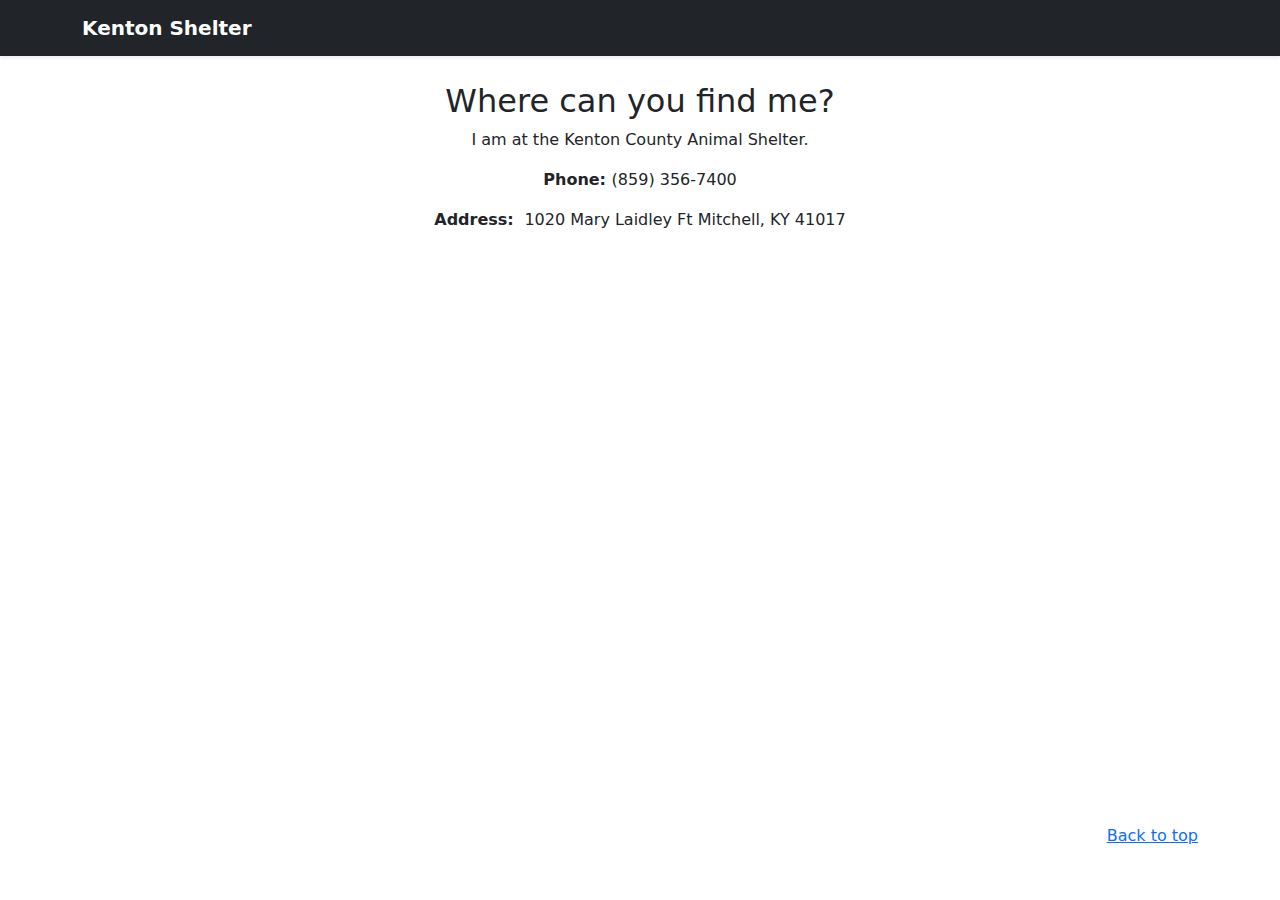
<file: detail.html>
<!DOCTYPE html>
<html>

<head>
    <link href="https://cdn.jsdelivr.net/npm/bootstrap@5.1.3/dist/css/bootstrap.min.css" rel="stylesheet">
    <script src="https://cdn.jsdelivr.net/npm/bootstrap@5.0.2/dist/js/bootstrap.bundle.min.js" integrity="sha384-MrcW6ZMFYlzcLA8Nl+NtUVF0sA7MsXsP1UyJoMp4YLEuNSfAP+JcXn/tWtIaxVXM" crossorigin="anonymous"></script>
    <link href="./style.css" rel="stylesheet" />
</head>

<body>
    <header>
        <div class="collapse bg-dark" id="navbarHeader">
        </div>
        <div class="navbar navbar-dark bg-dark shadow-sm">
            <div class="container">
                <a href="#" class="navbar-brand d-flex align-items-center">
                    <strong>Kenton Shelter</strong>
                </a>
            </div>
        </div>
    </header>
    <main>
        <div id="carouselExampleFade" class="carousel slide carousel-fade" data-bs-ride="carousel">
            <div class="carousel-inner">

            </div>
            <button class="carousel-control-prev" type="button" data-bs-target="#carouselExampleFade" data-bs-slide="prev">
              <span class="carousel-control-prev-icon" aria-hidden="true"></span>
              <span class="visually-hidden">Previous</span>
            </button>
            <button class="carousel-control-next" type="button" data-bs-target="#carouselExampleFade" data-bs-slide="next">
              <span class="carousel-control-next-icon" aria-hidden="true"></span>
              <span class="visually-hidden">Next</span>
            </button>
        </div>
        <div class="pet-description">

        </div>
        <div class="pet-description">
            <h2>Where can you find me?</h2>
            <p>I am at the Kenton County Animal Shelter. </p>
            <p><strong>Phone:&nbsp;</strong>(859) 356-7400</p>
            <p><strong>Address:&nbsp;</strong> 1020 Mary Laidley Ft Mitchell, KY 41017</p>
        </div>
    </main>
    <footer class="text-muted py-5">
        <div class="container">
            <p class="float-end mb-1">
                <a href="#">Back to top</a>
            </p>
        </div>
    </footer>
    <script>
        var petsJson = {
            "pets": [
                {
                    "name": "Benny",
                    "type": "Dog",
                    "breeds": ["Australian Shepherd Cross"],
                    "sex": "Male",
                    "color": "Brown/White",
                    "isFixed": true,
                    "age": "2Yrs 1Mths 4Wks",
                    "isHealthChecked": true,
                    "isVaccinated": true,
                    "isWormed": true,
                    "isChipped": true,
                    "animalId": 23531,
                    "chipNumber": 985113005872810,
                    "suitability": ["Not Suitable for Children"],
                    "aboutMe": null,
                    "imageUrls": ["https://external-content.duckduckgo.com/iu/?u=https%3A%2F%2Ftse1.mm.bing.net%2Fth%3Fid%3DOIP.1nIgCp1Vf22_jaEAJKae3gHaFD%26pid%3DApi&f=1"]
                },
                {
                    "name": "Cornelia",
                    "type": "Dog",
                    "breeds": ["Boxer Cross","Second Breed"],
                    "sex": "Female",
                    "color": "White",
                    "isFixed": true,
                    "age": "6Yrs 2Mths 3Wks",
                    "isHealthChecked": true,
                    "isVaccinated": true,
                    "isWormed": true,
                    "isChipped": true,
                    "animalId": 23390,
                    "chipNumber": 985113005872687,
                    "suitability": ["OK with Dogs", "Laid Back", "Shy"],
                    "aboutMe": "Cornelia is a dog. She does dog things and acts much like a dog. You should get her.",
                    "imageUrls": ["https://external-content.duckduckgo.com/iu/?u=https%3A%2F%2Ftse1.mm.bing.net%2Fth%3Fid%3DOIP.XPBL6RecJjKyPFoCkb7GPAHaGo%26pid%3DApi&f=1", "https://external-content.duckduckgo.com/iu/?u=https%3A%2F%2Ftse1.mm.bing.net%2Fth%3Fid%3DOIP.GfbPprByKN_DB23kd022LQHaHa%26pid%3DApi&f=1"]
                },
                {
                    "name": "Hemingway",
                    "type": "Cat",
                    "breeds": ["Domestic Short Hair Cross"],
                    "sex": "Male",
                    "color": "Grey",
                    "isFixed": true,
                    "age": "3Yrs 3Wks",
                    "isHealthChecked": true,
                    "isVaccinated": true,
                    "isWormed": true,
                    "isChipped": false,
                    "animalId": 23390,
                    "chipNumber": null,
                    "suitability": "Special Needs",
                    "aboutMe": null,
                    "imageUrls": ["https://external-content.duckduckgo.com/iu/?u=https%3A%2F%2Ftse1.mm.bing.net%2Fth%3Fid%3DOIP.EF7pgHtwZG4sblAjz3ZZWAHaE8%26pid%3DApi&f=1", "https://external-content.duckduckgo.com/iu/?u=https%3A%2F%2Ftse1.mm.bing.net%2Fth%3Fid%3DOIP.jPxLJ1IYvqNRzuJMWkDXeAHaLH%26pid%3DApi&f=1"]
                },
                {
                    "name": "Howard",
                    "type": "Cat",
                    "breeds": ["Domestic Short Hair Cross"],
                    "sex": "Male",
                    "color": "Grey",
                    "isFixed": true,
                    "age": "Adult",
                    "isHealthChecked": true,
                    "isVaccinated": true,
                    "isWormed": true,
                    "isChipped": false,
                    "animalId": 23390,
                    "chipNumber": null,
                    "suitability": "Special Needs",
                    "aboutMe": null,
                    "imageUrls": ["https://external-content.duckduckgo.com/iu/?u=https%3A%2F%2Ftse4.mm.bing.net%2Fth%3Fid%3DOIP.zHHIhGNGOpULCZ_uHPl_twHaES%26pid%3DApi&f=1", "https://external-content.duckduckgo.com/iu/?u=https%3A%2F%2Ftse4.mm.bing.net%2Fth%3Fid%3DOIP.lKv80ln-KW3fP2aKsyVeWQHaFF%26pid%3DApi&f=1", "https://external-content.duckduckgo.com/iu/?u=https%3A%2F%2Ftse3.mm.bing.net%2Fth%3Fid%3DOIP.KqmUSS9QmeXSfjzRHfxBWwHaJ4%26pid%3DApi&f=1"]
                }
            ]
        }
        function getAllUrlParams(url) {
            // get query string from url (optional) or window
            var queryString = url ? url.split('?')[1] : window.location.search.slice(1);

            // we'll store the parameters here
            var obj = {};

            // if query string exists
            if (queryString) {

                // stuff after # is not part of query string, so get rid of it
                queryString = queryString.split('#')[0];

                // split our query string into its component parts
                var arr = queryString.split('&');

                for (var i = 0; i < arr.length; i++) {
                    // separate the keys and the values
                    var a = arr[i].split('=');

                    // set parameter name and value (use 'true' if empty)
                    var paramName = a[0];
                    var paramValue = typeof (a[1]) === 'undefined' ? true : a[1];

                    // (optional) keep case consistent
                    paramName = paramName.toLowerCase();
                    if (typeof paramValue === 'string') paramValue = paramValue.toLowerCase();

                    // if the paramName ends with square brackets, e.g. colors[] or colors[2]
                    if (paramName.match(/\[(\d+)?\]$/)) {

                        // create key if it doesn't exist
                        var key = paramName.replace(/\[(\d+)?\]/, '');
                        if (!obj[key]) obj[key] = [];

                        // if it's an indexed array e.g. colors[2]
                        if (paramName.match(/\[\d+\]$/)) {
                            // get the index value and add the entry at the appropriate position
                            var index = /\[(\d+)\]/.exec(paramName)[1];
                            obj[key][index] = paramValue;
                        } else {
                            // otherwise add the value to the end of the array
                            obj[key].push(paramValue);
                        }
                    } else {
                        // we're dealing with a string
                        if (!obj[paramName]) {
                            // if it doesn't exist, create property
                            obj[paramName] = paramValue;
                        } else if (obj[paramName] && typeof obj[paramName] === 'string') {
                            // if property does exist and it's a string, convert it to an array
                            obj[paramName] = [obj[paramName]];
                            obj[paramName].push(paramValue);
                        } else {
                            // otherwise add the property
                            obj[paramName].push(paramValue);
                        }
                    }
                }
            }
            return obj;
        }
        function showPet(pet) {
            var carouselRoot = document.getElementsByClassName("carousel-inner")[0];
            var textRoot = document.getElementsByClassName("pet-description")[0];
            pet.imageUrls.forEach(image => {
                //Image carousel
                if(image == pet.imageUrls[0]){
                    carouselRoot.innerHTML +=
                    `
                    <div class="carousel-item active">
                        <img src="${image}" class="d-block w-100" alt="...">
                    </div>
                    `
                }
                else {
                    carouselRoot.innerHTML +=
                    `
                    <div class="carousel-item">
                        <img src="${image}" class="d-block w-100" alt="...">
                    </div>
                    `
                }
            });
            // Text content
            textRoot.innerHTML +=
                `
                <h1>${pet.name}</h1>
                <strong>Type:</strong>
                <p>
                    ${pet.type}
                </p>
                `
            textRoot.innerHTML += `<strong>Breeds:</strong>`;
            pet.breeds.forEach(breed => {
                textRoot.innerHTML += 
                `
                <p>
                    ${breed}
                </p>
                `
            });
            textRoot.innerHTML += 
                `
                <strong>Sex:</strong>
                <p>
                    ${pet.sex}
                </p>
                <strong>Color:</strong>
                <p>
                    ${pet.color}
                </p>
                <strong>Spayed/Neutered:</strong>
                <p>
                    ${pet.isFixed ? "Yes" : "No"}
                </p>
                <strong>Age:</strong>
                <p>
                    ${pet.age}
                </p>
                <h2>Animal Identification</h2>
                <strong>Animal ID:</strong>
                <p>
                    ${pet.animalId}
                </p>
                `
                if(pet.isChipped){
                    textRoot.innerHTML +=
                        `
                        <strong>Microchip Number:</strong>
                        <p>
                            ${pet.chipNumber}
                        </p>
                        `;
                }
                textRoot.innerHTML +=
                `
                <h2>Suitabiltiy Guide</h2>
                `;
                if (pet.suitability) {
                    pet.suitability.forEach(element => {
                        textRoot.innerHTML += 
                            `
                            <p>
                                ${element}
                            </p>
                            `
                    });
                }
                if(pet.aboutMe){
                    textRoot.innerHTML +=
                    `
                    <h2>About Me:</h2>
                    <p>
                        ${pet.aboutMe}
                    </p>
                    `
                }
        }
        var pets = JSON.parse(JSON.stringify(petsJson)).pets;
        var petContainer = document.getElementById("pet-container")
        var pet = pets[getAllUrlParams().index];
        showPet(pet);


    </script>
</body>

</html>
</file>
<file: style.css>
.card-img-container{
    display:flex;
    flex-direction: column;
    background-color: rgba(211, 211, 211, 0.5);
    
    border-radius: 0% 0% 2% 2%;
    box-shadow: 0px 5px 8px 0px rgba(0,0,0,0.36);
    -webkit-box-shadow: 0px 5px 8px 0px rgba(0,0,0,0.36);
    -moz-box-shadow: 0px 5px 8px 0px rgba(0,0,0,0.36);
}
.card-img {
    max-width: 300px;
    align-self: center;
}

.card {
    margin: 2%;
}

#pet-container{
    max-width: 30%;
}

#carouselExampleFade {
    max-width:30%;
    align-self: center;
    padding-bottom: 2%;
}
.pet-description{
    display: flex;
    flex-direction: column;
    align-items: center;
}

main{
    display: flex;
    flex-direction: column;
    min-height: 80%;
}
html,
body{
    height: 100%;
}
.carousel-item img {
    border-radius: 4px;
    margin: 2%
}
</file>
